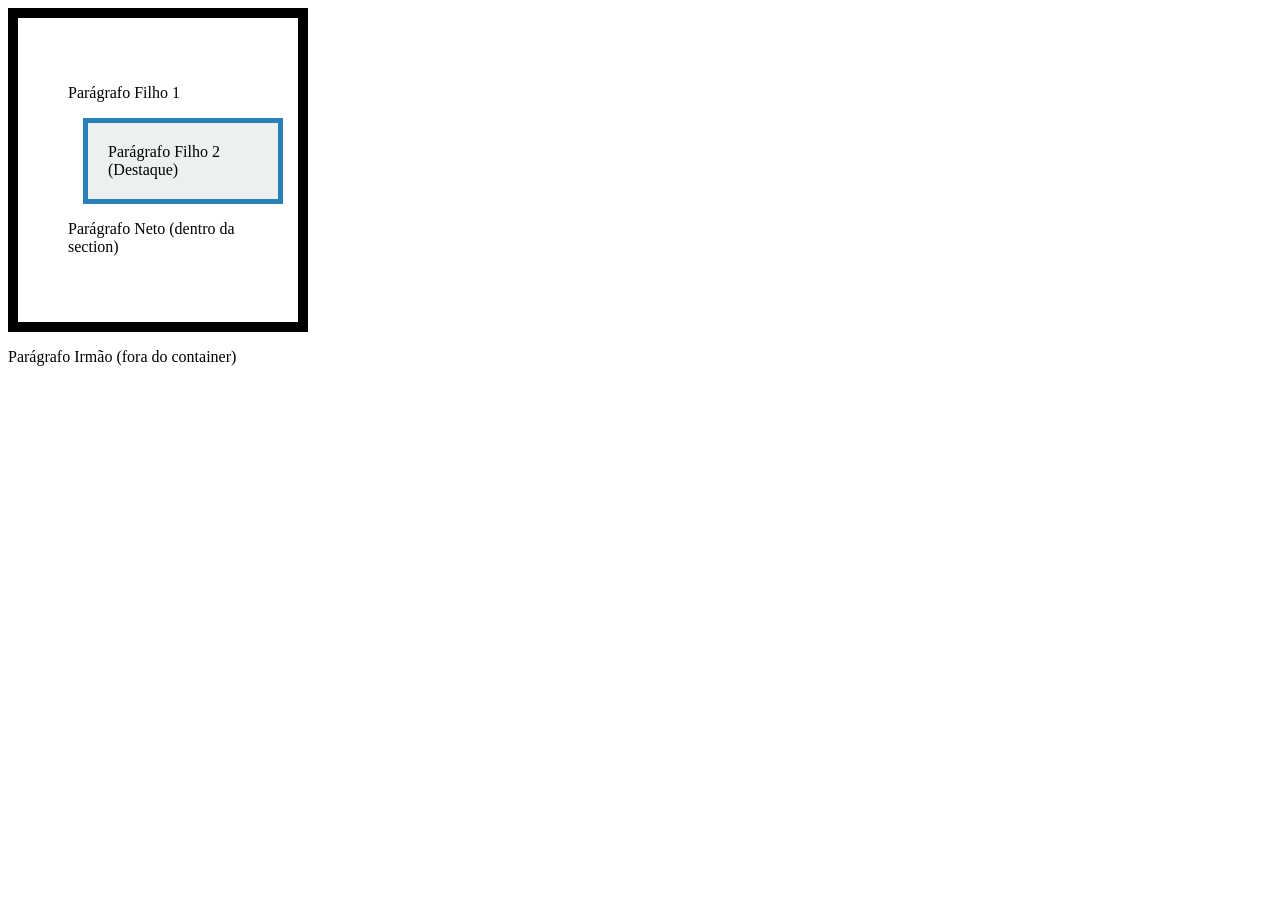
<file: aula 11/index.html>
<!DOCTYPE html>
<html lang="en">

<head>
    <meta charset="UTF-8">
    <meta name="viewport" content="width=device-width, initial-scale=1.0">
    <title>Document</title>
    <link rel="stylesheet" href="style.css">
</head>

<body>
    <div class="container">
        <p>Parágrafo Filho 1</p>
        <p class="destaque">Parágrafo Filho 2 (Destaque)</p>
        <section>
            <p>Parágrafo Neto (dentro da section)</p>
        </section>
    </div>
    <p>Parágrafo Irmão (fora do container)</p>
</body>

</html>
</file>
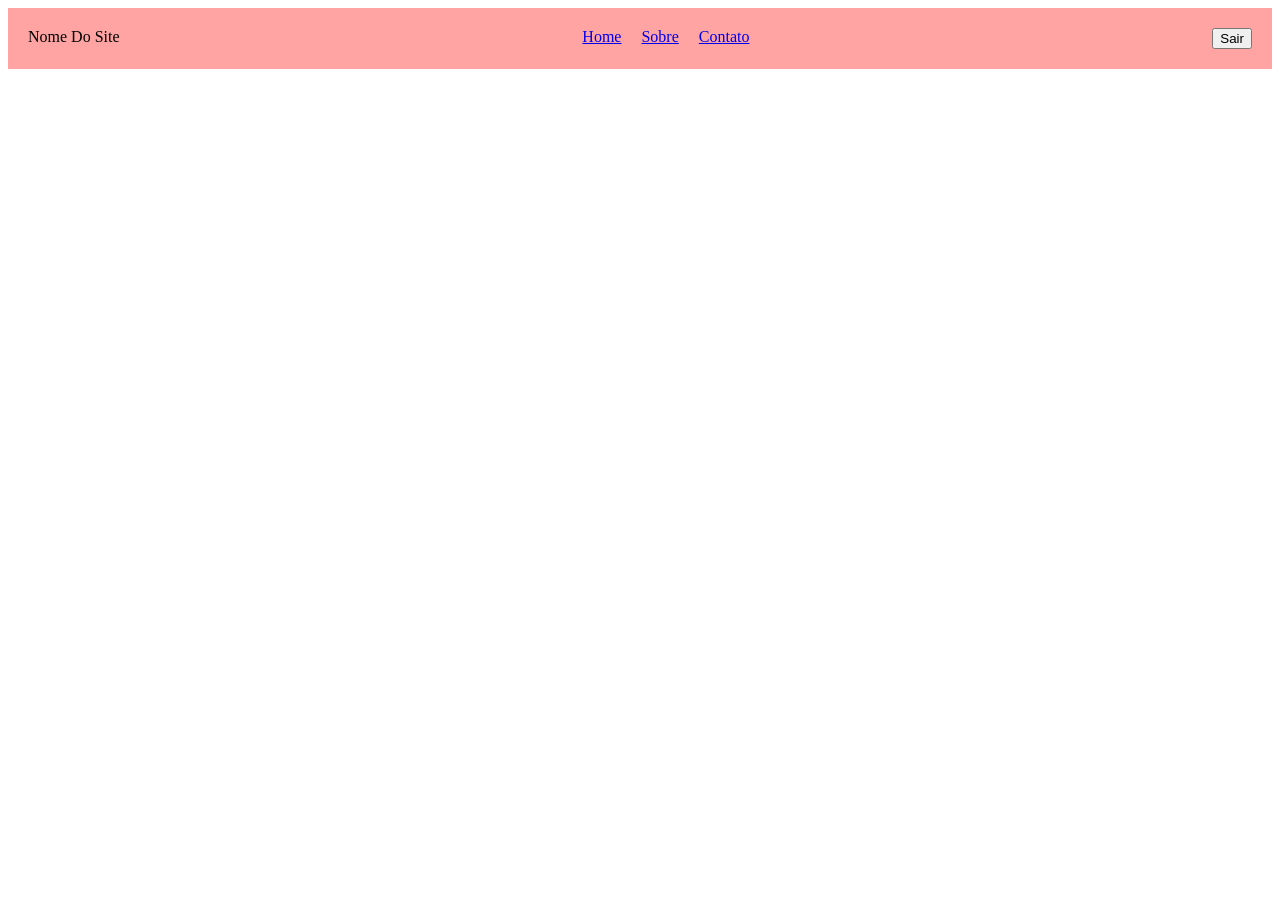
<file: aula 12/index.html>
<!DOCTYPE html>
<html lang="en">
<head>
    <meta charset="UTF-8">
    <meta name="viewport" content="width=device-width, initial-scale=1.0">
    <title>Document</title>
    <link rel="stylesheet" href="style.css">
</head>
<body>
    <header class="cabecalho">
        <div class="logo"> Nome Do Site</div>

        <nav class="links">
            <a href="#">Home</a>
            <a href="#">Sobre</a>
            <a href="#">Contato</a>
        </nav>

        <button>Sair</button>
    </header>
</body>
</html>
</file>
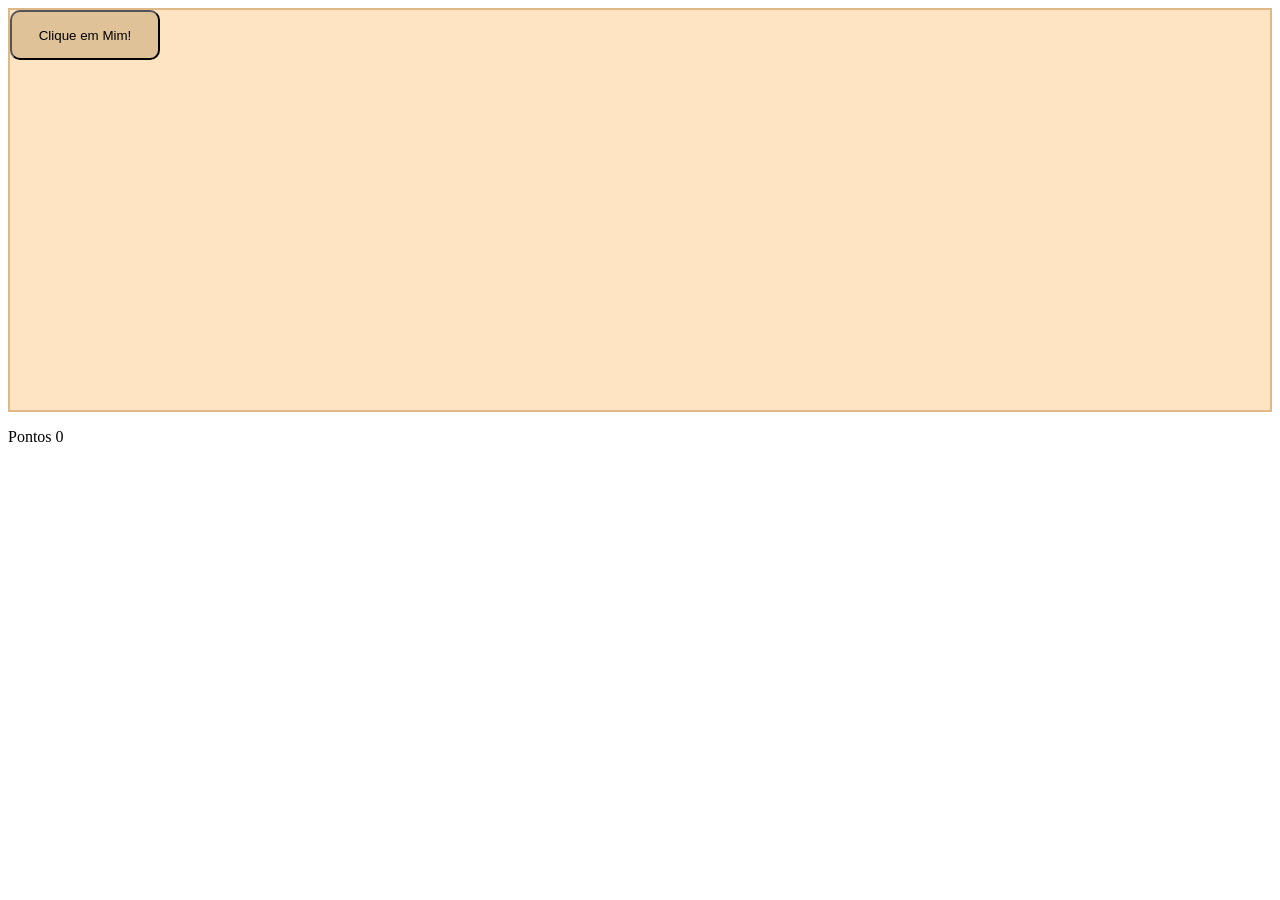
<file: aula 8/index.html>
<!DOCTYPE html>
<html lang="en">
<head>
    <meta charset="UTF-8">
    <meta name="viewport" content="width=device-width, initial-scale=1.0">
    <title>Aula 8</title>
    <link rel="stylesheet" href="style.css">
</head>
<body>
    <div id="container">
        
        <button id="botao-jogo"> Clique em Mim!  </button>
    </div>

    <p id="placar"> Pontos 0 </p>



    <script src="script.js"></script>
</body>
</html>
</file>
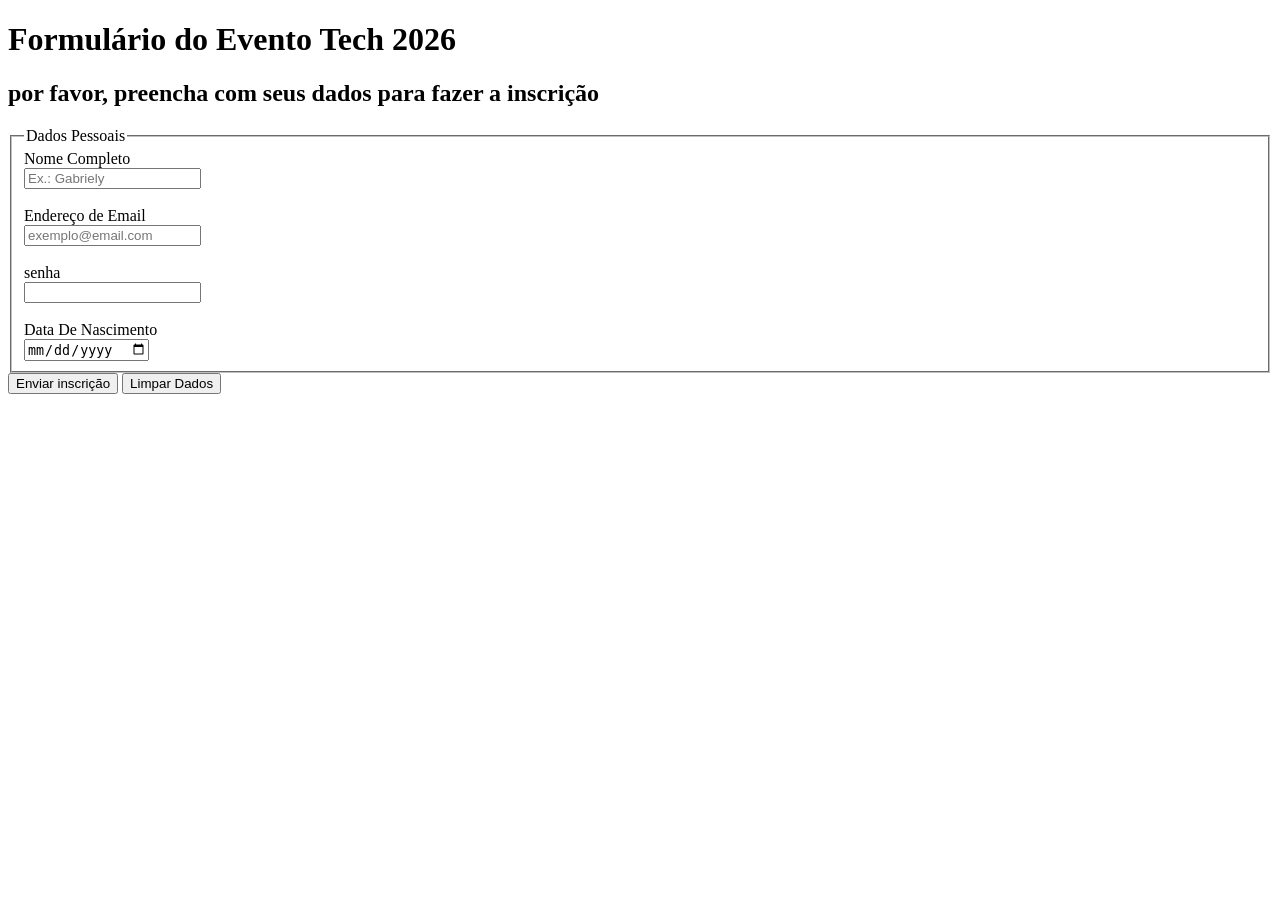
<file: aula2.html>
<!DOCTYPE html>
<html lang="pt-br">
<head>
    <meta charset="UTF-8">
    <meta name="viewport" content="width=device-width, initial-scale=1.0">
    <title>aula2</title>
</head>
<body>
   <h1>Formulário do Evento Tech 2026</h1> 
   <h2>por favor, preencha com seus dados para fazer a inscrição</h2>
   <form action="arquivo.js ">
    <fieldset>
        <legend>Dados Pessoais</legend>
        <label for="nome1">Nome Completo</label><br>
        <input type="text" name="nome1" placeholder="Ex.: Gabriely"><br><br>
        <label for="email1"> Endereço de Email</label><br>
        <input type="email" name="email1"placeholder= "exemplo@email.com"><br><br>

        <label for="senha1">senha</label><br>
        <input type="password" name="senha1"><br><br>

        <label for="nacimento">Data De Nascimento</label><br>
        <input type="date" name="Nascimento">
    </fieldset>










    <button type=" submit">Enviar inscrição</button>
    <button type="reset">Limpar Dados</button>
   </form>
</body>
</html>
</file>
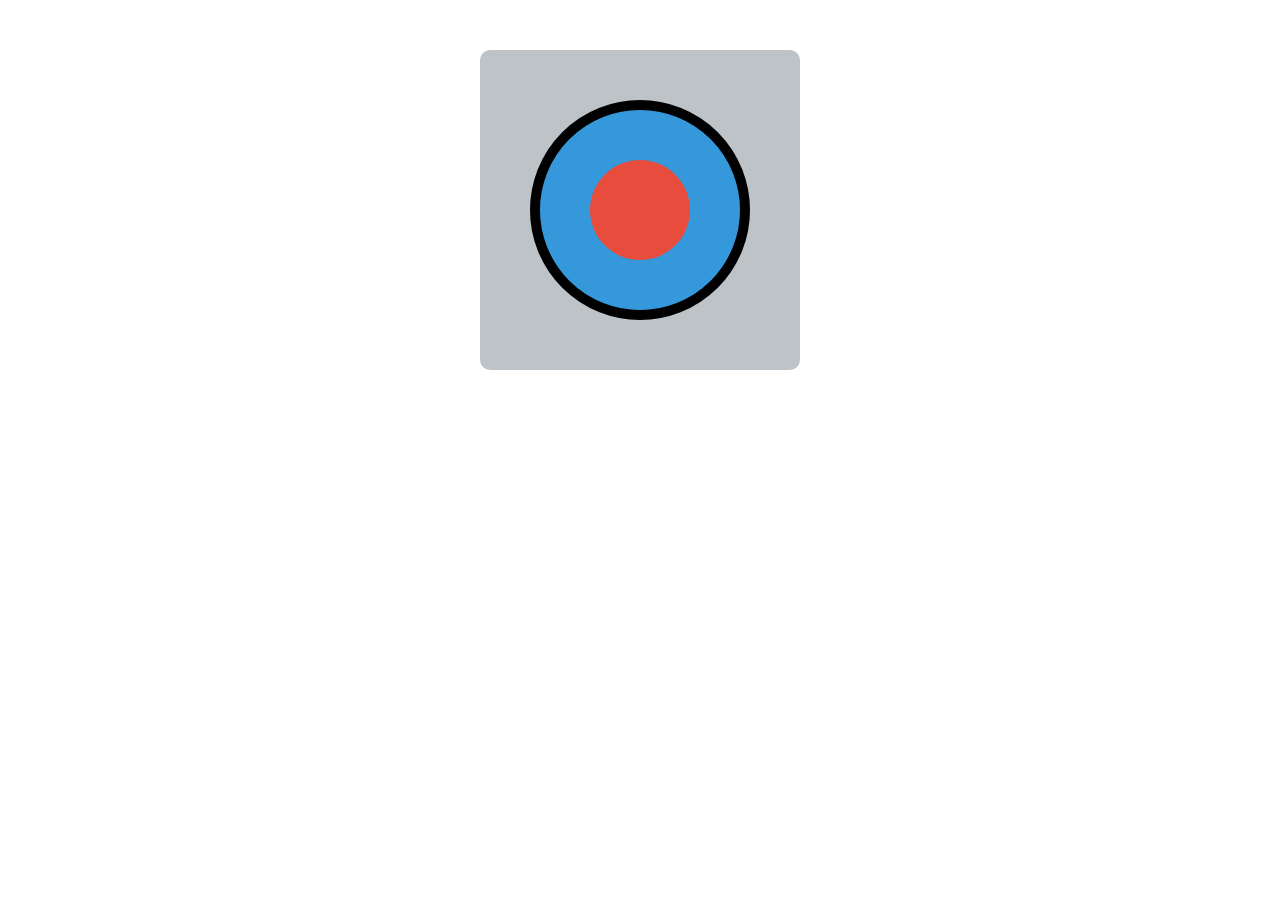
<file: aula 11/atividade.html>
<!DOCTYPE html>
<html lang="en">

<head>
    <meta charset="UTF-8">
    <meta name="viewport" content="width=device-width, initial-scale=1.0">
    <title>Document</title>
    <style>
        /* 1. A Regra de Ouro (Seletor Universal) */
        * {
            box-sizing: border-box;
        }

        /* 2. A Base */
        .alvo {
            background-color: #bdc3c7;
            /* Cinza */
            padding: 50px;

            /* Regras extras apenas para centralizar o alvo no meio da tela e deixá-lo bonito */
            width: fit-content;
            margin: 50px auto;
            border-radius: 10px;
        }

        /* 3. O Círculo Externo (Azul) 
   Restrição: Usar Filho Direto da base do alvo */
        .alvo>div {
            background-color: #3498db;
            /* Azul */
            border: 10px solid black;
            border-radius: 50%;

            /* O truque mestre: O padding simétrico dispensa a necessidade 
       de margin: auto vertical e constrói o tamanho do círculo azul! */
            padding: 50px;
        }

        /* 4. O Círculo Interno (Vermelho) 
   Restrição: Usar Seletor de Descendente (Espaço) para "furar" a hierarquia */
        .alvo div div {
            background-color: #e74c3c;
            /* Vermelho */
            width: 100px;
            height: 100px;
            /* Necessário para dar o formato quadrado antes do radius */
            border-radius: 50%;
            margin: auto;
        }
    </style>
</head>

<body>
    <div class="alvo">
        <div class="circulo-externo">
            <div class="circulo-interno"></div>
        </div>
    </div>
</body>

</html>
</file>
<file: aula 11/style.css>
/* .container p { 
    color: blue; 
    font-weight: bold; 
} */

/* .container > p { 
    border-bottom: 2px solid black; 
} */

/* .container + p { 
    color: gray; 
    font-style: italic; 
} */

.destaque {
    background-color: #ecf0f1;
    width: 200px;
    padding: 20px;
    /* Distância interna */
    border: 5px solid #2980b9;
    /* A "moldura" */
    margin: 15px;
    /* Distância de outros elementos */
}

.container {
    width: 300px;
    padding: 50px;
    border: 10px solid black;
    /* Tamanho real na tela: 420px (300 + 100 de padding + 20 de borda) */
}

* {
    box-sizing: border-box;
    /* OBRIGATÓRIO EM PROJETOS REAIS */
}

.container {
    width: 300px;
    padding: 50px;
    border: 10px solid black;
    /* Tamanho real na tela: 300px exatos. */
}
</file>
<file: aula 12/style.css>
.cabecalho{
    display: flex;
    justify-content: space-between;
    background-color: rgb(255, 163, 163);
    padding: 20px;
}

.links{
    display: flex;
    gap: 20px;
}
</file>
<file: aula 8/style.css>
#container{
    border: 2px solid burlywood;
    height: 400px;
    background-color: bisque;
}


#botao-jogo{
    height: 50px;
    width: 150px;
    background-color: rgb(223, 194, 151);
    border-radius: 10px;
    position: absolute;
}
</file>
